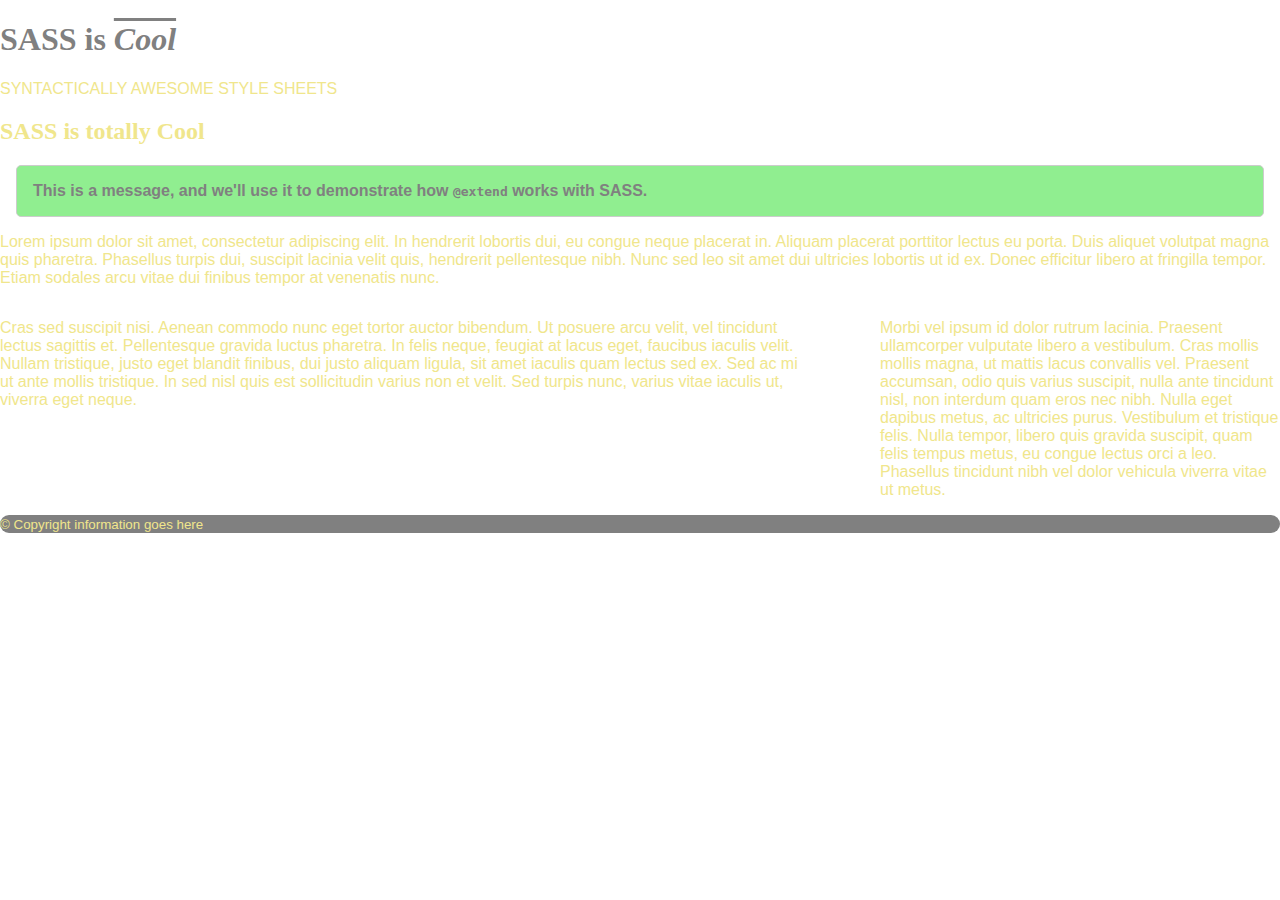
<file: index.html>
<!DOCTYPE html>
<html>
<head>
	<meta charset="utf-8" />
	<title>SASS | COMP2081 Advanced Web User Interface Design</title>
	<meta name="viewport" content="width=device-width" />
	<link rel="stylesheet" href="css/sass.css" />
</head>
<body>
	<header>
		<h1>SASS is <em>Cool</em></h1>
		<p>Syntactically Awesome Style Sheets</p>
	</header>
	<main>
		<h2> SASS is totally Cool</h2>
		<p class="success">This is a message, and we'll use it to demonstrate how <code>@extend</code> works with SASS.</p>
		<p>Lorem ipsum dolor sit amet, consectetur adipiscing elit. In hendrerit lobortis dui, eu congue neque placerat in. Aliquam placerat porttitor lectus eu porta. Duis aliquet volutpat magna quis pharetra. Phasellus turpis dui, suscipit lacinia velit quis, hendrerit pellentesque nibh. Nunc sed leo sit amet dui ultricies lobortis ut id ex. Donec efficitur libero at fringilla tempor. Etiam sodales arcu vitae dui finibus tempor at venenatis nunc.</p>
		<div class="container">
			<article role="main">
				<p>Cras sed suscipit nisi. Aenean commodo nunc eget tortor auctor bibendum. Ut posuere arcu velit, vel tincidunt lectus sagittis et. Pellentesque gravida luctus pharetra. In felis neque, feugiat at lacus eget, faucibus iaculis velit. Nullam tristique, justo eget blandit finibus, dui justo aliquam ligula, sit amet iaculis quam lectus sed ex. Sed ac mi ut ante mollis tristique. In sed nisl quis est sollicitudin varius non et velit. Sed turpis nunc, varius vitae iaculis ut, viverra eget neque.</p>
			</article>
			<aside role="complementary">
				<p>Morbi vel ipsum id dolor rutrum lacinia. Praesent ullamcorper vulputate libero a vestibulum. Cras mollis mollis magna, ut mattis lacus convallis vel. Praesent accumsan, odio quis varius suscipit, nulla ante tincidunt nisl, non interdum quam eros nec nibh. Nulla eget dapibus metus, ac ultricies purus. Vestibulum et tristique felis. Nulla tempor, libero quis gravida suscipit, quam felis tempus metus, eu congue lectus orci a leo. Phasellus tincidunt nibh vel dolor vehicula viverra vitae ut metus.</p>
			</aside>
		</div><!-- .container -->
	</main>
	<footer>
		<p><small>© Copyright information goes here</small></p>
	</footer>
</body>
</html>
</file>
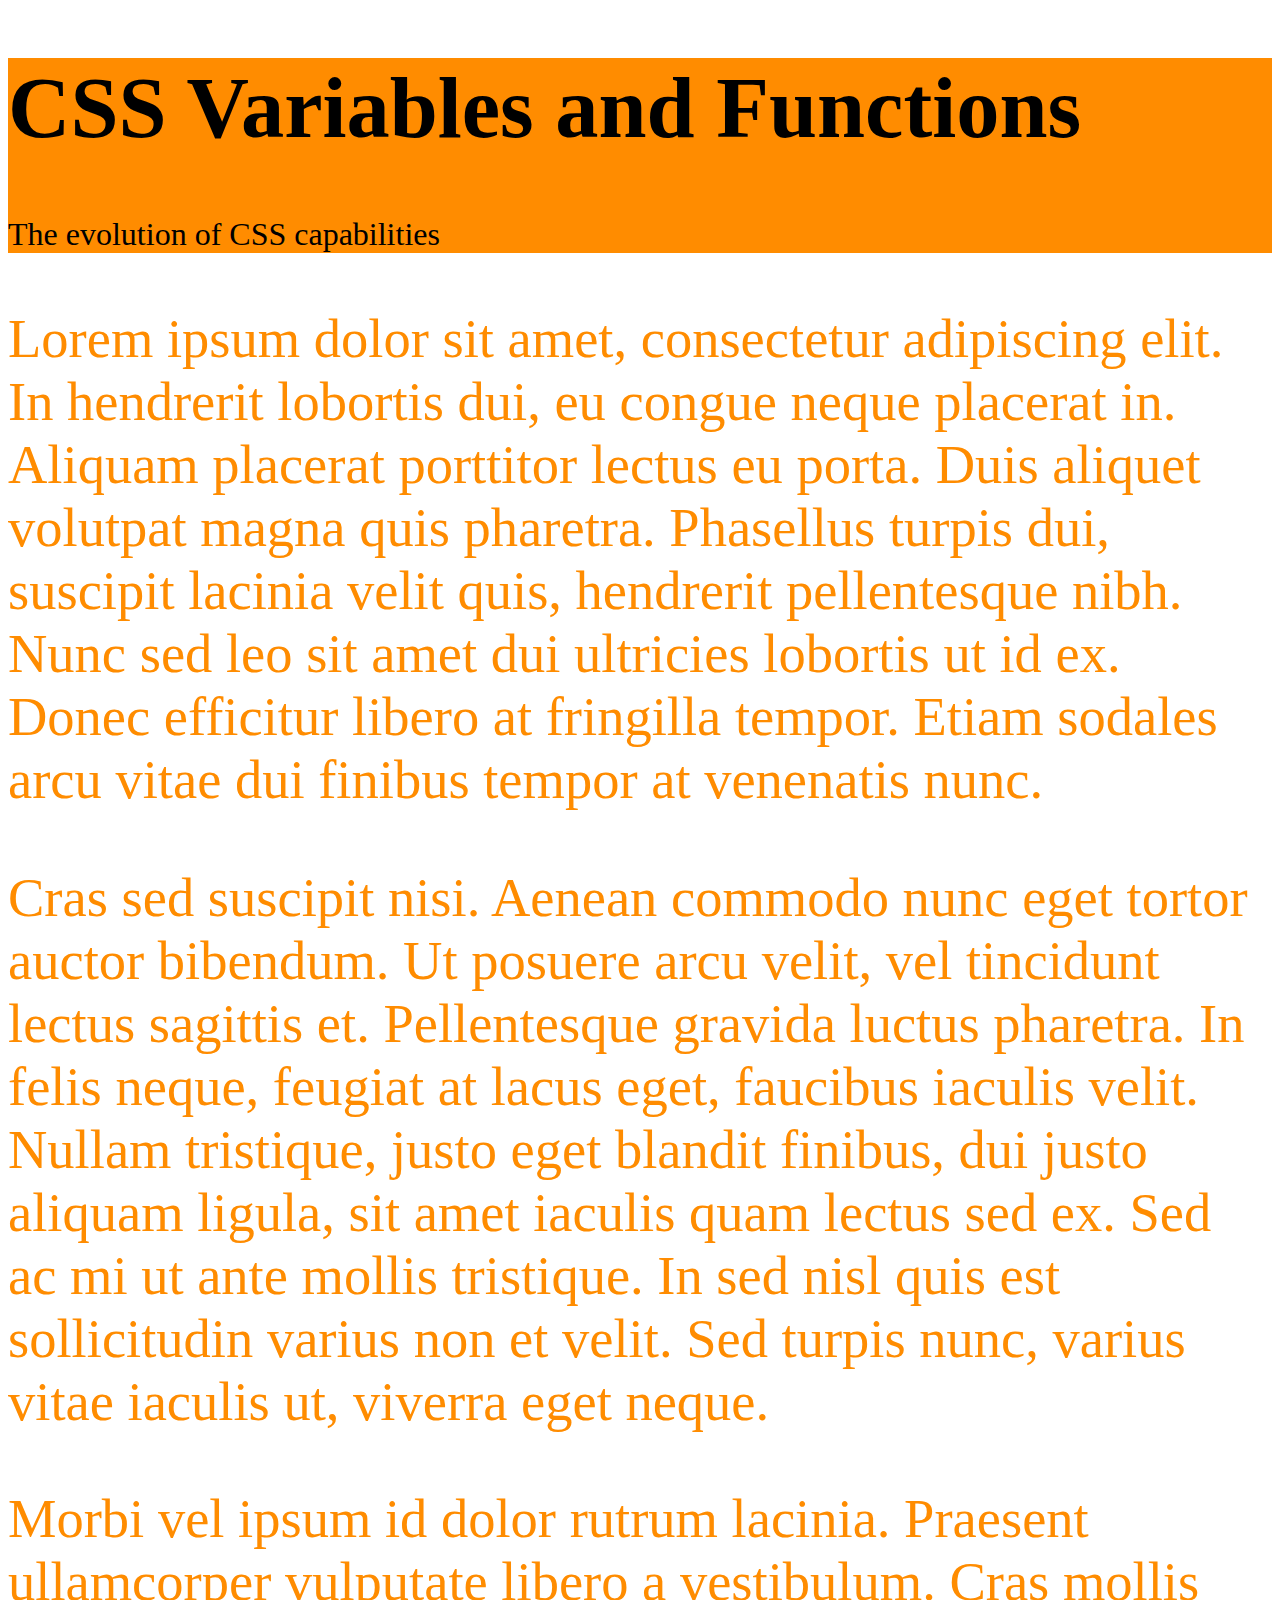
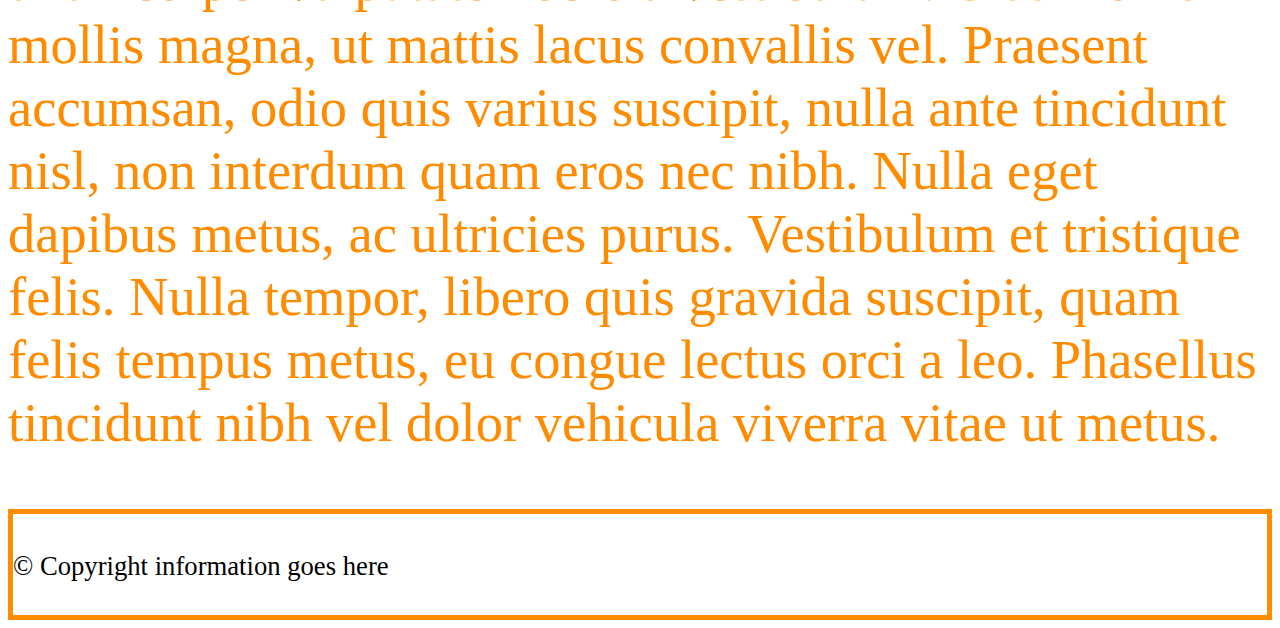
<file: index2.html>
<!DOCTYPE html>
<html>
<head>
	<meta charset="utf-8" />
	<title>CSS Variables and Functions | COMP2081 Advanced Web User Interface Design</title>
	<meta name="viewport" content="width=device-width" />
	<style>
		/* STEP 5: Use the CSS calc() function */
		/* STEP 5a: Apply font-size to the :root pseudo-class of 150% */
		/* STEP 5b: Add font-size to the H1 element - by adding 3vw to 1.5rem */
		/* STEP 5c: Set the size of the MAIN text to the average of 5% of both the height and width of the viewport */

		/* STEP 1: CSS custom properties (variables) */
		/* STEP 1a: Use the :root pseudo class */
			:root{
				--main-color: darkorange;
				font-size: 200%;
			}
		/* STEP 1b: Add a variable (-- is the prefix) for a commonly used value (color) */
		/* STEP 2a: Add several selectors below that might use the above color (header, main, and footer) */
			header {
				background-color: var(--main-color);
			}
			header h1{
				font-size: calc(1.5rem + 3vw);
			}
			main {
				color: var(--main-color);
				font-size: calc((5vw + 5vh) / 2);
			}
			footer{
				border: 5px solid var(--main-color, red);
			}


		/* STEP 2b: set the background-color on the header to use the variable in STEP 1b with var() */
		/* STEP 2c: Set the text color in the main element to also use the variable used in STEP 1b */
		/* STEP 2d: Set the border on the footer element to also use the same variable color value */

		/* STEP 3a: You can set a fallback value, if the variable is not set - on the footer rule above, add a comma, then another color inside the parentheses for the var() */
		/* STEP 3b: Comment out the code that set the variable in the :root rule and refresh the browser page */
		/* STEP 3c: Restore the variable declaration in the :root rule */
	</style>
</head>
<body>
	<header>
		<h1>CSS Variables and Functions</h1>
		<p>The evolution of CSS capabilities</p>
	</header>
	<main>
		<p>Lorem ipsum dolor sit amet, consectetur adipiscing elit. In hendrerit lobortis dui, eu congue neque placerat in. Aliquam placerat porttitor lectus eu porta. Duis aliquet volutpat magna quis pharetra. Phasellus turpis dui, suscipit lacinia velit quis, hendrerit pellentesque nibh. Nunc sed leo sit amet dui ultricies lobortis ut id ex. Donec efficitur libero at fringilla tempor. Etiam sodales arcu vitae dui finibus tempor at venenatis nunc.</p>
		<p>Cras sed suscipit nisi. Aenean commodo nunc eget tortor auctor bibendum. Ut posuere arcu velit, vel tincidunt lectus sagittis et. Pellentesque gravida luctus pharetra. In felis neque, feugiat at lacus eget, faucibus iaculis velit. Nullam tristique, justo eget blandit finibus, dui justo aliquam ligula, sit amet iaculis quam lectus sed ex. Sed ac mi ut ante mollis tristique. In sed nisl quis est sollicitudin varius non et velit. Sed turpis nunc, varius vitae iaculis ut, viverra eget neque.</p>
		<!-- STEP 4: Inheritance - surround the below paragraph element with an ASIDE element, then refresh the page in the browser and notice that the text color holds the same color property value as its parent -->
		<aside>
			<p>Morbi vel ipsum id dolor rutrum lacinia. Praesent ullamcorper vulputate libero a vestibulum. Cras mollis mollis magna, ut mattis lacus convallis vel. Praesent accumsan, odio quis varius suscipit, nulla ante tincidunt nisl, non interdum quam eros nec nibh. Nulla eget dapibus metus, ac ultricies purus. Vestibulum et tristique felis. Nulla tempor, libero quis gravida suscipit, quam felis tempus metus, eu congue lectus orci a leo. Phasellus tincidunt nibh vel dolor vehicula viverra vitae ut metus.</p>
		</aside>
	</main>
	<footer>
		<p><small>© Copyright information goes here</small></p>
	</footer>
	<!-- For more about CSS custom properties (variables), see https://developer.mozilla.org/en-US/docs/Web/CSS/Using_CSS_variables -->
</body>
</html>
</file>
<file: css/sass.css>
html,
body,
ul,
ol {
  margin: 0;
  padding: 0; }

/* STEP 1: Variables */
body {
  font-family: Helvetica, Arial, sans-serif;
  color: khaki; }

h1 {
  font-family: Impact, "Arial Bold", serif; }

h2 {
  font-family: Impact, "Arial Bold", serif; }

/* STEP 2: Nesting CSS selectors */
header h1 {
  color: grey; }
  header h1 em {
    text-decoration: overline; }
header p {
  text-transform: uppercase; }

/* STEP 3: Partials and Importing */
/* Open reset.css, rename it _reset.scss and put @import 'reset'; at the top of this .scss file */
/* STEP 4: Mixins */
/* STEP 5: Extend/Inheritance */
.message, .success, .warning {
  border: 1px solid #ccc;
  -webkit-border-radius: 5px;
  -moz-border-radius: 5px;
  -ms-border-radius: 5px;
  -o-border-radius: 5px;
  border-radius: 5px;
  padding: 1em;
  margin: 1em;
  color: grey;
  font-weight: bold;
  background-color: lightgoldenrodyellow; }

.success {
  background-color: lightgreen; }

.warning {
  background-color: orangered; }

/* STEP 5: Operators */
.container {
  width: 100%; }
  .container article {
    float: left;
    width: 62.5%; }
  .container aside {
    float: right;
    width: 31.25%; }

footer {
  background-color: grey;
  -webkit-border-radius: 15px;
  -moz-border-radius: 15px;
  -ms-border-radius: 15px;
  -o-border-radius: 15px;
  border-radius: 15px;
  clear: both; }

/* http://sass-lang.com/guide */

/*# sourceMappingURL=sass.css.map */
</file>
